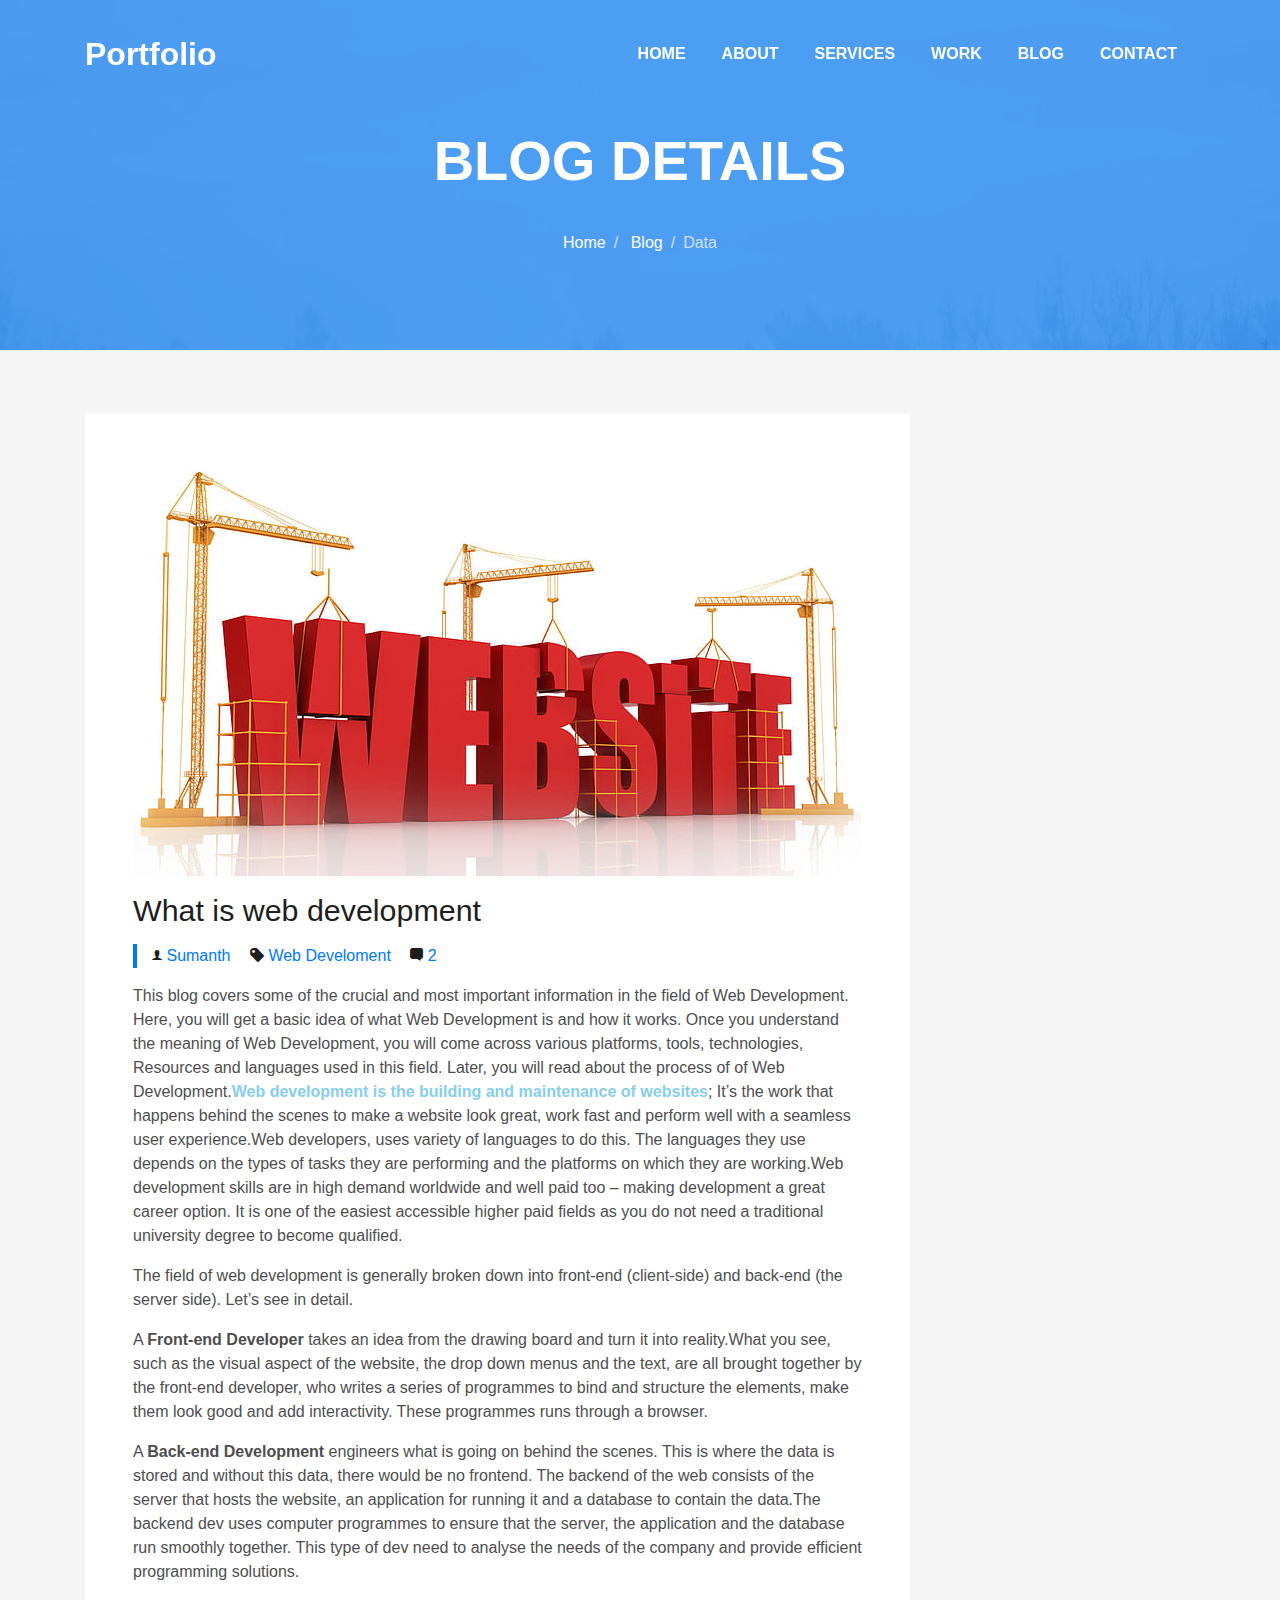
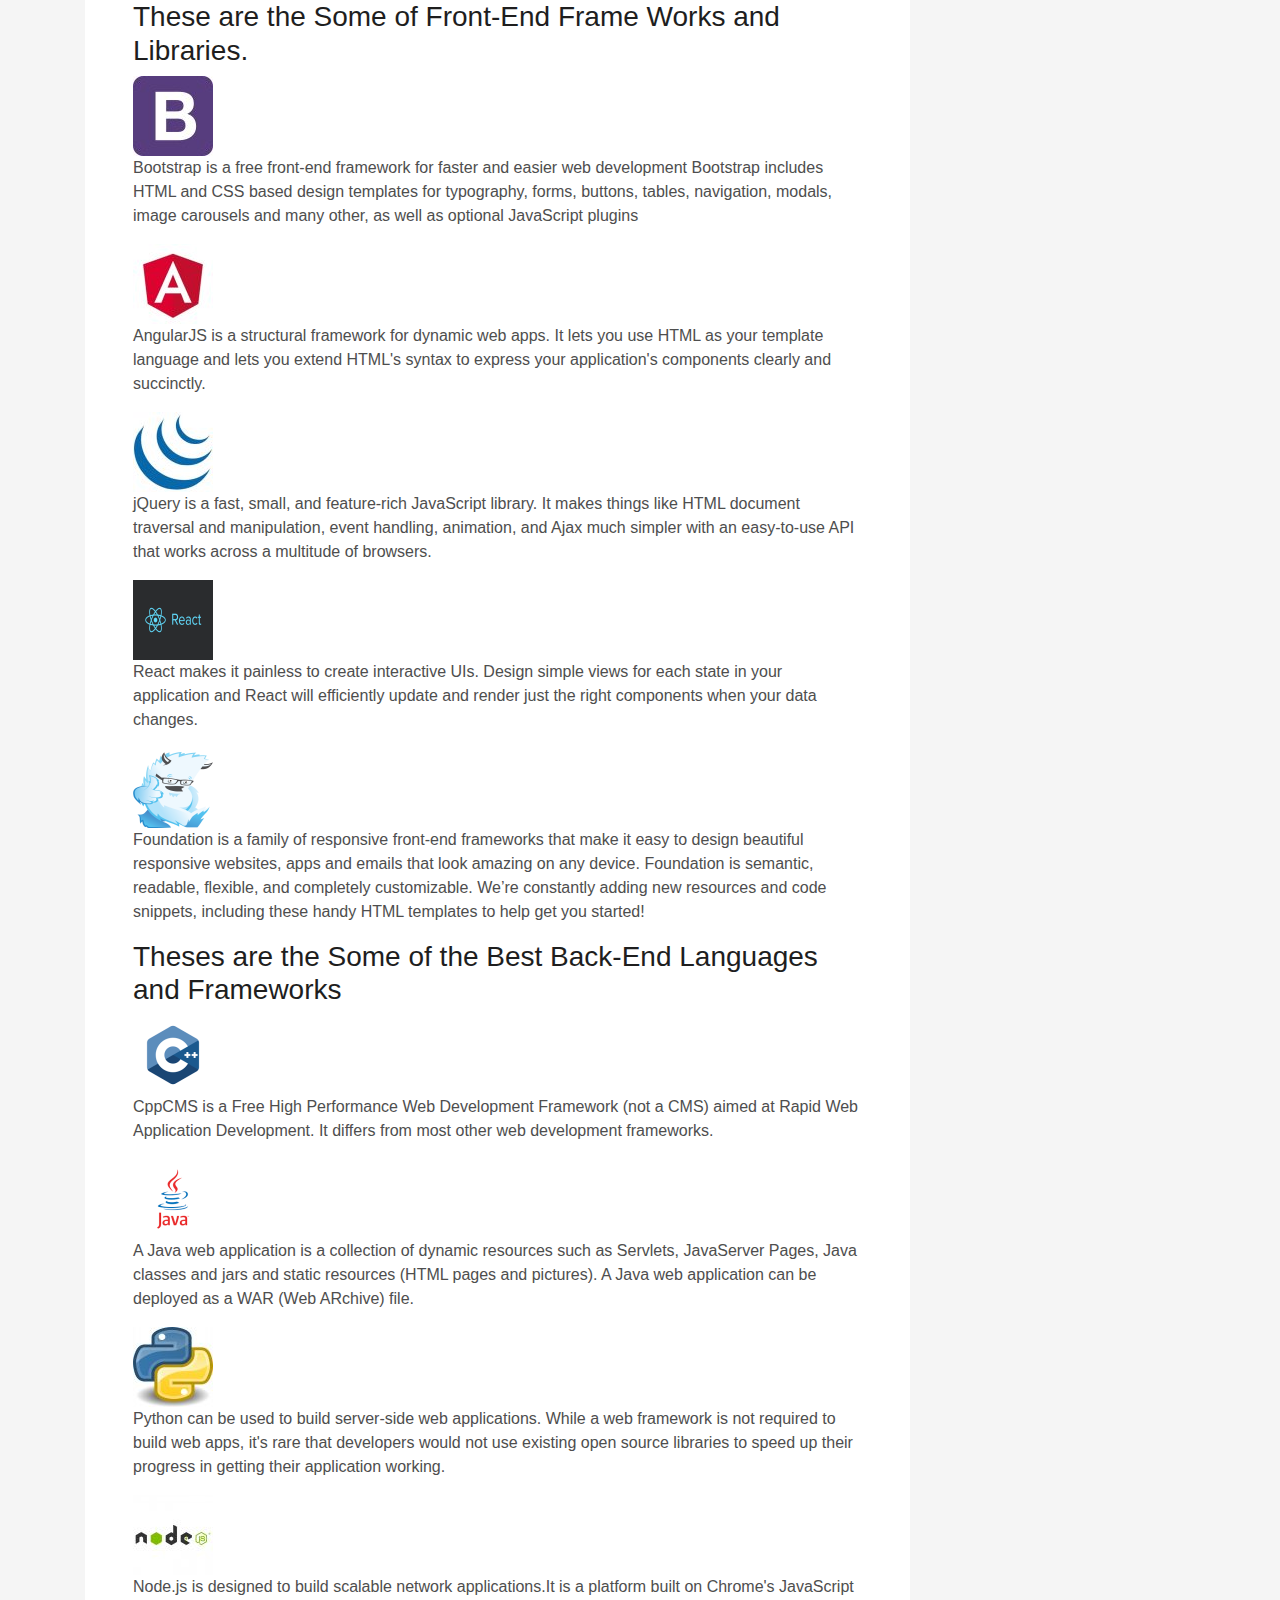
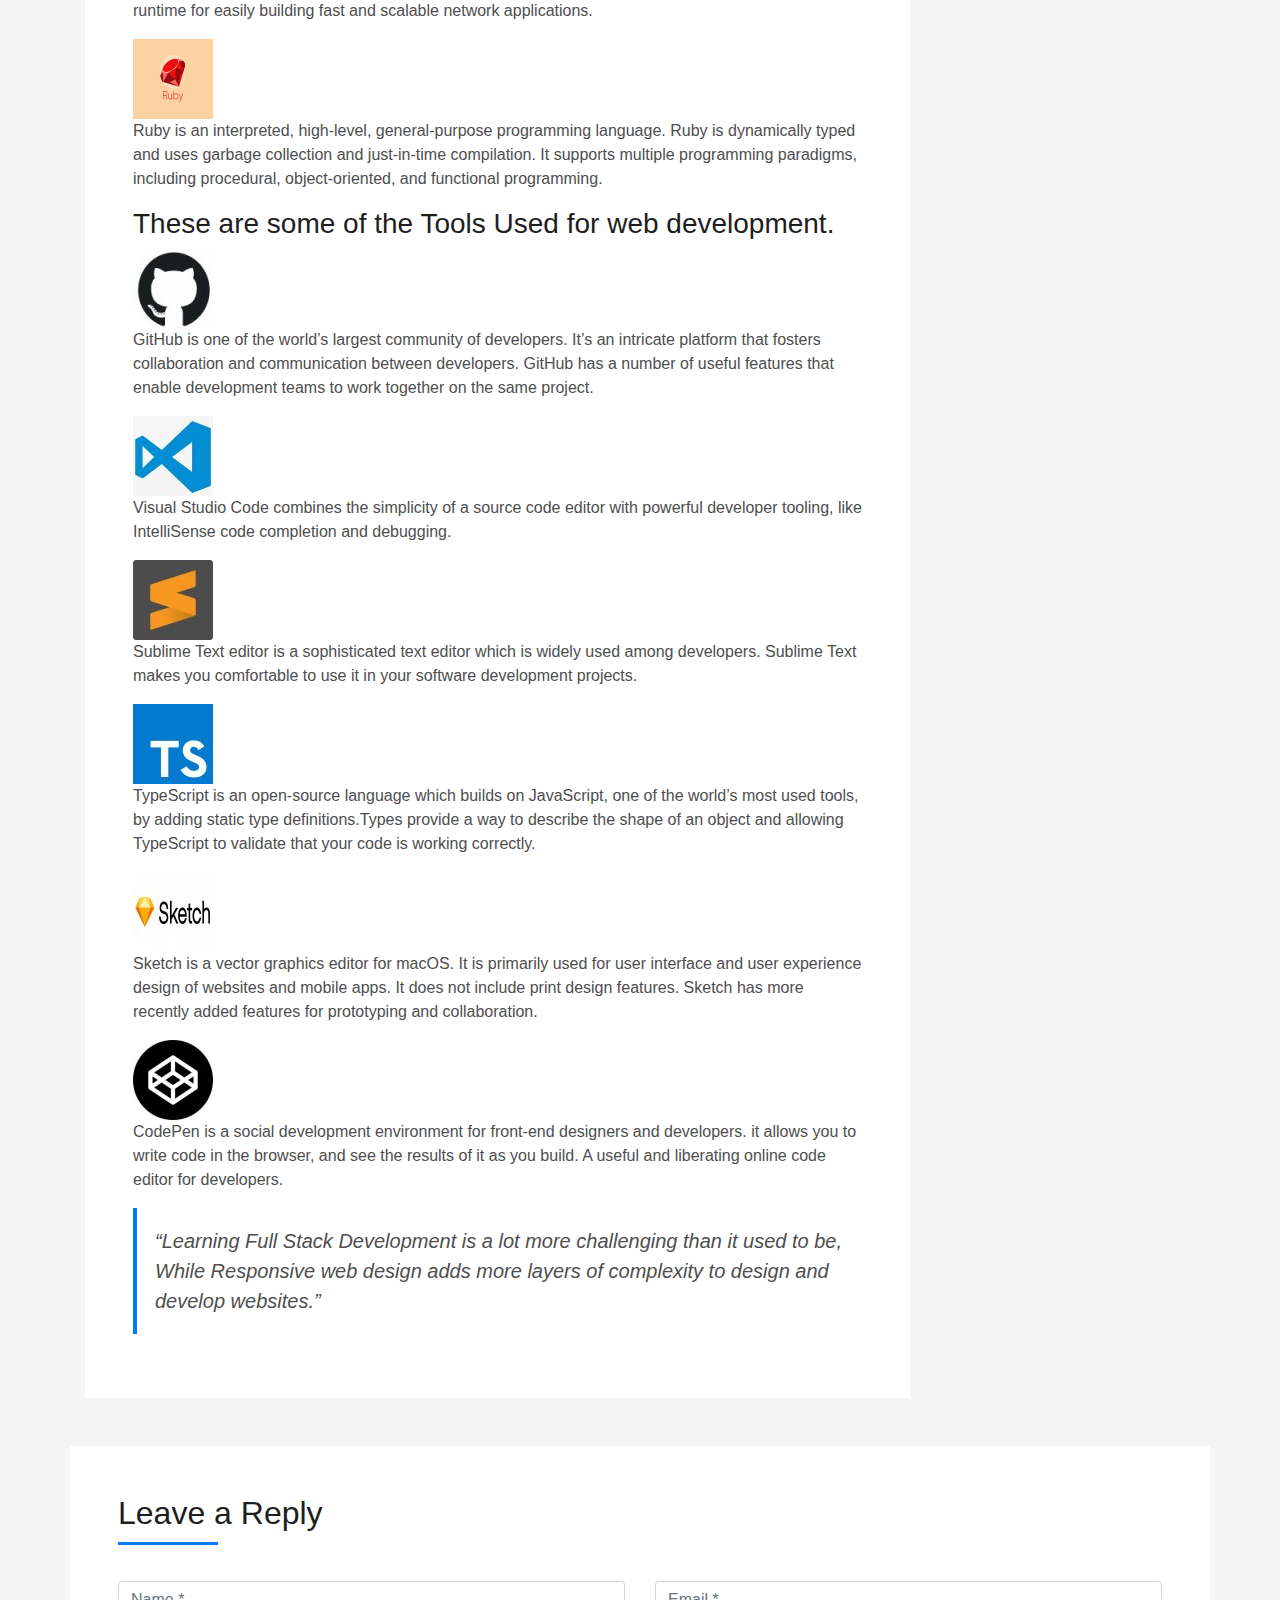
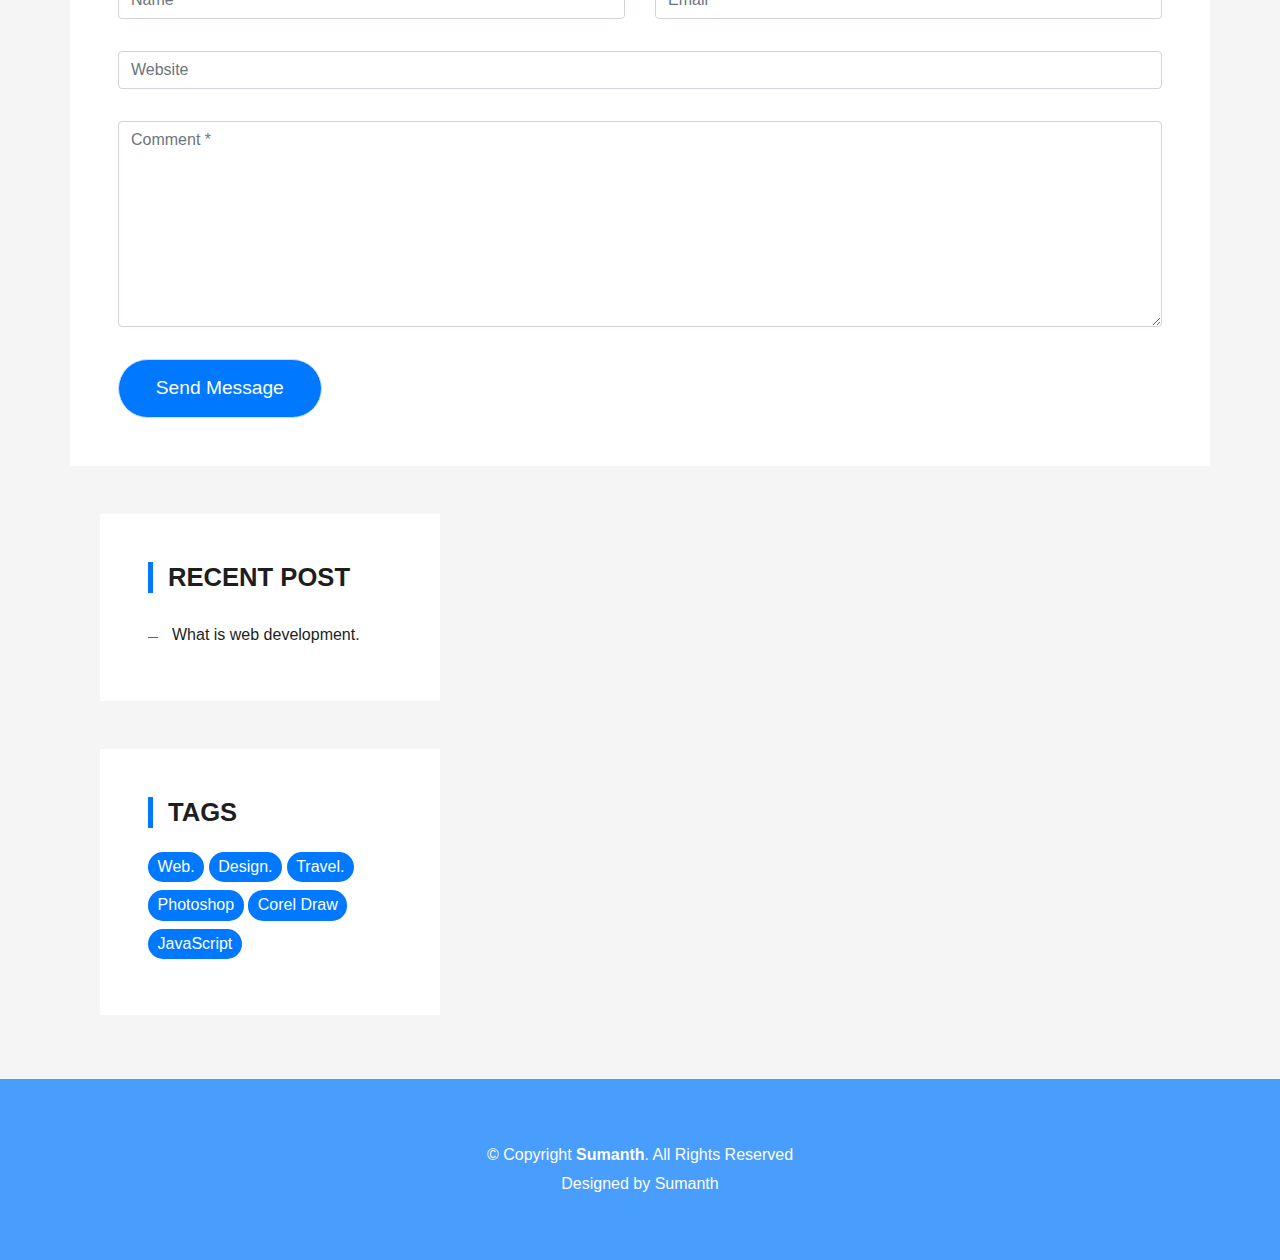
<file: blog-single.html>
<!DOCTYPE html>
<html lang="en">
<head>
  <meta charset="utf-8">
  <title>Blog</title>
  <meta content="width=device-width, initial-scale=1.0" name="viewport">
  <meta content="" name="keywords">
  <meta content="" name="description">

  <!-- Favicons -->
  <link href="img/favicon.png" rel="icon">
  <link href="img/apple-touch-icon.png" rel="apple-touch-icon">

  <!-- Bootstrap CSS File -->
  <link href="lib/bootstrap/css/bootstrap.min.css" rel="stylesheet">

  <!-- Libraries CSS Files -->
  <link href="lib/font-awesome/css/font-awesome.min.css" rel="stylesheet">
  <link href="lib/animate/animate.min.css" rel="stylesheet">
  <link href="lib/ionicons/css/ionicons.min.css" rel="stylesheet">
  <link href="lib/owlcarousel/assets/owl.carousel.min.css" rel="stylesheet">
  <link href="lib/lightbox/css/lightbox.min.css" rel="stylesheet">

  <!-- Main Stylesheet File -->
  <link href="css/style.css" rel="stylesheet">

  <!-- =======================================================
   
    Name: Blog on Portfolio
   
  ======================================================= -->
</head>

<body>
  <!--/ Nav Star /-->
  <nav class="navbar navbar-b navbar-trans navbar-expand-md fixed-top" id="mainNav">
    <div class="container">
      <a class="navbar-brand js-scroll" href="index.html">Portfolio</a>
      <button class="navbar-toggler collapsed" type="button" data-toggle="collapse" data-target="#navbarDefault"
        aria-controls="navbarDefault" aria-expanded="false" aria-label="Toggle navigation">
        <span></span>
        <span></span>
        <span></span>
      </button>
      <div class="navbar-collapse collapse justify-content-end" id="navbarDefault">
        <ul class="navbar-nav">
          <li class="nav-item">
            <a class="nav-link js-scroll" href="index.html">Home</a>
          </li>
          <li class="nav-item">
            <a class="nav-link js-scroll" href="index.html/#about">About</a>
          </li>
          <li class="nav-item">
            <a class="nav-link js-scroll" href="/index.html/nav-link js-scroll">Services</a>
          </li>
          <li class="nav-item">
            <a class="nav-link js-scroll" href="#">Work</a>
          </li>
          <li class="nav-item">
            <a class="nav-link js-scroll" href="#">Blog</a>
          </li>
          <li class="nav-item">
            <a class="nav-link js-scroll" href="#">Contact</a>
          </li>
        </ul>
      </div>
    </div>
  </nav>
  <!--/ Nav End /-->

  <!--/ Intro Skew Star /-->
  <div class="intro intro-single route bg-image" style="background-image: url(img/overlay-bg.jpg)">
    <div class="overlay-mf"></div>
    <div class="intro-content display-table">
      <div class="table-cell">
        <div class="container">
          <h2 class="intro-title mb-4">Blog Details</h2>
          <ol class="breadcrumb d-flex justify-content-center">
            <li class="breadcrumb-item">
              <a href="#">Home</a>
            </li>
            <li class="breadcrumb-item">
              <a href="#">Blog</a>
            </li>
            <li class="breadcrumb-item active">Data</li>
          </ol>
        </div>
      </div>
    </div>
  </div>
  <!--/ Intro Skew End /-->

  <!--/ Section Blog-Single Star /-->
  <section class="blog-wrapper sect-pt4" id="blog">
    <div class="Images">
    <div class="container">
      <div class="row">
        <div class="col-md-9">
          <div class="post-box">
            <div class="post-thumb">
              <img src="img/website.jpg" class="img-fluid" alt="">
            </div>
            <div class="post-meta">
              <h1 class="article-title">What is web development</h1>
              <ul>
                <li>
                  <span class="ion-ios-person"></span>
                  <a href="#">Sumanth</a>
                </li>
                <li>
                  <span class="ion-pricetag"></span>
                  <a href="#">Web Develoment</a>
                </li>
                <li>
                  <span class="ion-chatbox"></span>
                  <a href="#">2</a>
                </li>
              </ul>
            </div>
            <div class="article-content">
              <p>
                This blog covers some of the crucial and most important information in the field of Web Development. Here, you will get a basic idea of what Web Development is and how it works. Once you understand the meaning of Web Development, you will come across various platforms, tools, technologies, Resources and languages used in this field. Later, you will read about the process of of Web Development.<b style="color: skyblue">Web development is the building and maintenance of websites</b>; It’s the work that happens behind the scenes to make a website look great, work fast and perform well with a seamless user experience.Web developers, uses variety of languages to do this. The languages they use depends on the types of tasks they are performing and the platforms on which they are working.Web development skills are in high demand worldwide and well paid too – making development a great career option. It is one of the easiest accessible higher paid fields as you do not need a traditional university degree to become qualified.
              </p>

              <p>
               
                The field of web development is generally broken down into front-end (client-side) and back-end (the server side). Let’s see in detail.
              </p>
              <p>
               A <b>Front-end Developer</b> takes  an idea from the drawing board and turn it into reality.What you see, such as the visual aspect of the website, the drop down menus and the text, are all brought together by the front-end developer, who writes a series of programmes to bind and structure the elements, make them look good and add interactivity. These programmes runs through a browser.
              </p>
              
              <p>
               A <b>Back-end Development</b> engineers what is going on behind the scenes. This is where the data is stored and without this data, there would be no frontend. The backend of the web consists of the server that hosts the website, an application for running it and a database to contain the data.The backend dev uses computer programmes to ensure that the server, the application and the database run smoothly together. This type of dev need to analyse the needs of the company and provide efficient programming solutions. 
              </p>

              


              <h3>These are the Some of Front-End Frame Works and Libraries.</h3>
              
              <img src="img/Bootstrap.jpg">
                 <p>
                   Bootstrap is a free front-end framework for faster and easier web development
                   Bootstrap includes HTML and CSS based design templates for typography, forms, buttons, tables, navigation, modals, image carousels and many other, as well as optional JavaScript plugins
                 </p>

              <img src="img/Angularjs.jpg">
                 <P>
                   AngularJS is a structural framework for dynamic web apps. It lets you use HTML as your template language and lets you extend HTML's syntax to express your application's components clearly and succinctly.
                 </P>

              <img src="img/Jquery.jpg">
                 <p>
                   jQuery is a fast, small, and feature-rich JavaScript library. It makes things like HTML document traversal and manipulation, event handling, animation, and Ajax much simpler with an easy-to-use API that works across a multitude of browsers. 
                 </p>

                 <img src="img/ReactJs.png">

                 <p>React makes it painless to create interactive UIs. Design simple views for each state in your application and React will efficiently update and render just the right components when your data changes.</p>

                 <img src="img/Foundation.png">
                 <p>Foundation is a family of responsive front-end frameworks that make it easy to design beautiful responsive websites, apps and emails that look amazing on any device. Foundation is semantic, readable, flexible, and completely customizable. We’re constantly adding new resources and code snippets, including these handy HTML templates to help get you started!</p>

                 <h3>Theses are the Some of the Best Back-End Languages and Frameworks</h3>
                 
                 <img src="img/C++.png">

                 <p>CppCMS is a Free High Performance Web Development Framework (not a CMS) aimed at Rapid Web Application Development. It differs from most other web development frameworks. </p>

                 <img src="img/Java.png">
                 
                 <p>A Java web application is a collection of dynamic resources such as Servlets, JavaServer Pages, Java classes and jars and static resources (HTML pages and pictures). A Java web application can be deployed as a WAR (Web ARchive) file.</p>

                 <img src="img/Python.jpg">
                 <p>Python can be used to build server-side web applications. While a web framework is not required to build web apps, it's rare that developers would not use existing open source libraries to speed up their progress in getting their application working.</p>

                 <img src="img/NodeJs.jpg">

                 <p>Node.js is designed to build scalable network applications.It is a platform built on Chrome's JavaScript runtime for easily building fast and scalable network applications. </p>

                 <img src="img/Ruby.png">
                 <p>Ruby is an interpreted, high-level, general-purpose programming language. Ruby is dynamically typed and uses garbage collection and just-in-time compilation. It supports multiple programming paradigms, including procedural, object-oriented, and functional programming.</p>

                 <h3>These are  some of the Tools Used for web development.</h3>





                <img src="img/Github.jpg" class="img1">
                <p>
                  GitHub is one of the world’s largest community of developers. It’s an intricate platform that fosters collaboration and communication between developers. GitHub has a number of useful features that enable development teams to work together on the same project.
                </p>

                 
                 <img src="img/VisualStudiocode.jpg">
                 <p>
                   Visual Studio Code combines the simplicity of a source code editor with powerful developer tooling, like IntelliSense code completion and debugging.
                 </p>
                 <img src="img/Sublimetext.jpg">
                 <p>
                   Sublime Text editor is a sophisticated text editor which is widely used among developers. Sublime Text  makes you comfortable to use it in your software development projects.
                 </p>
                 
                 <img src="img/Typescript.jpg">
                 <p>
                   TypeScript is an open-source language which builds on JavaScript, one of the world’s most used tools, by adding static type definitions.Types provide a way to describe the shape of an object and allowing TypeScript to validate that your code is working correctly.
                 </p>
                 <img src="img/Sketch.jpg">
                 <p>
                   Sketch is a vector graphics editor for macOS. It is primarily used for user interface and user experience design of websites and mobile apps. It does not include print design features. Sketch has more recently added features for prototyping and collaboration. 
                 </p>
                 
                 <img src="img/Codepen.jpg">
                 <P>
                   CodePen is a social development environment for front-end designers and developers. it allows you to write code in the browser, and see the results of it as you build. A useful and liberating online code editor for developers. 
                 </P>

          
              
              <blockquote class="blockquote">
                <p class="mb-0">“Learning Full Stack Development is a lot more challenging than it used to be, While Responsive web design adds more layers of complexity to design and develop websites.”</p>
              </blockquote>
              
            </div>
          </div>
          </div>
          
          
          <div class="form-comments">
            <div class="title-box-2">
              <h3 class="title-left">
                Leave a Reply
              </h3>
            </div>
            <form class="form-mf">
              <div class="row">
                <div class="col-md-6 mb-3">
                  <div class="form-group">
                    <input type="text" class="form-control input-mf" id="inputName" placeholder="Name *" required>
                  </div>
                </div>
                <div class="col-md-6 mb-3">
                  <div class="form-group">
                    <input type="email" class="form-control input-mf" id="inputEmail1" placeholder="Email *" required>
                  </div>
                </div>
                <div class="col-md-12 mb-3">
                  <div class="form-group">
                    <input type="url" class="form-control input-mf" id="inputUrl" placeholder="Website">
                  </div>
                </div>
                <div class="col-md-12 mb-3">
                  <div class="form-group">
                    <textarea id="textMessage" class="form-control input-mf" placeholder="Comment *" name="message"
                      cols="45" rows="8" required></textarea>
                  </div>
                </div>
                <div class="col-md-12">
                  <button type="submit" class="button button-a button-big button-rouded">Send Message</button>
                </div>
              </div>
            </form>
          </div>
        </div>
        <div class="col-md-4">
          <!-- Search has removed-->
          <div class="widget-sidebar">
            <h5 class="sidebar-title">Recent Post</h5>
            <div class="sidebar-content">
              <ul class="list-sidebar">
                <li>
                  <a href="#">What is web development.</a>
                </li>
              </ul>
            </div>
          </div>
               
          <div class="widget-sidebar widget-tags">
            <h5 class="sidebar-title">Tags</h5>
            <div class="sidebar-content">
              <ul>
                <li>
                  <a href="#">Web.</a>
                </li>
                <li>
                  <a href="#">Design.</a>
                </li>
                <li>
                  <a href="#">Travel.</a>
                </li>
                <li>
                  <a href="#">Photoshop</a>
                </li>
                <li>
                  <a href="#">Corel Draw</a>
                </li>
                <li>
                  <a href="#">JavaScript</a>
                </li>
              </ul>
            </div>
          </div>
        </div>
      </div>
    </div>
  </section>
  <!--/ Section Blog-Single End /-->

  <!--/ Section Contact-Footer Star /-->
  <section class="paralax-mf footer-paralax bg-image sect-mt4 route" style="background-image: url(img/overlay-bg.jpg)">
    <div class="overlay-mf"></div>
    <footer>
      <div class="container">
        <div class="row">
          <div class="col-sm-12">
            <div class="copyright-box">
              <p class="copyright">&copy; Copyright <strong>Sumanth</strong>. All Rights Reserved</p>
              <div class="credits">
                
                Designed by Sumanth
              </div>
            </div>
          </div>
        </div>
      </div>
    </footer>
  </section>
  <!--/ Section Contact-footer End /-->

  
  <div id="preloader"></div>

  <!-- JavaScript Libraries -->
  <script src="lib/jquery/jquery.min.js"></script>
  <script src="lib/jquery/jquery-migrate.min.js"></script>
  <script src="lib/popper/popper.min.js"></script>
  <script src="lib/bootstrap/js/bootstrap.min.js"></script>
  <script src="lib/easing/easing.min.js"></script>
  <script src="lib/counterup/jquery.waypoints.min.js"></script>
  <script src="lib/counterup/jquery.counterup.js"></script>
  <script src="lib/owlcarousel/owl.carousel.min.js"></script>
  <script src="lib/lightbox/js/lightbox.min.js"></script>
  <script src="lib/typed/typed.min.js"></script>
  <!-- Contact Form JavaScript File -->
  <script src="contactform/contactform.js"></script>

  <!-- Template Main Javascript File -->
  <script src="js/main.js"></script>

</body>
</html>
</file>
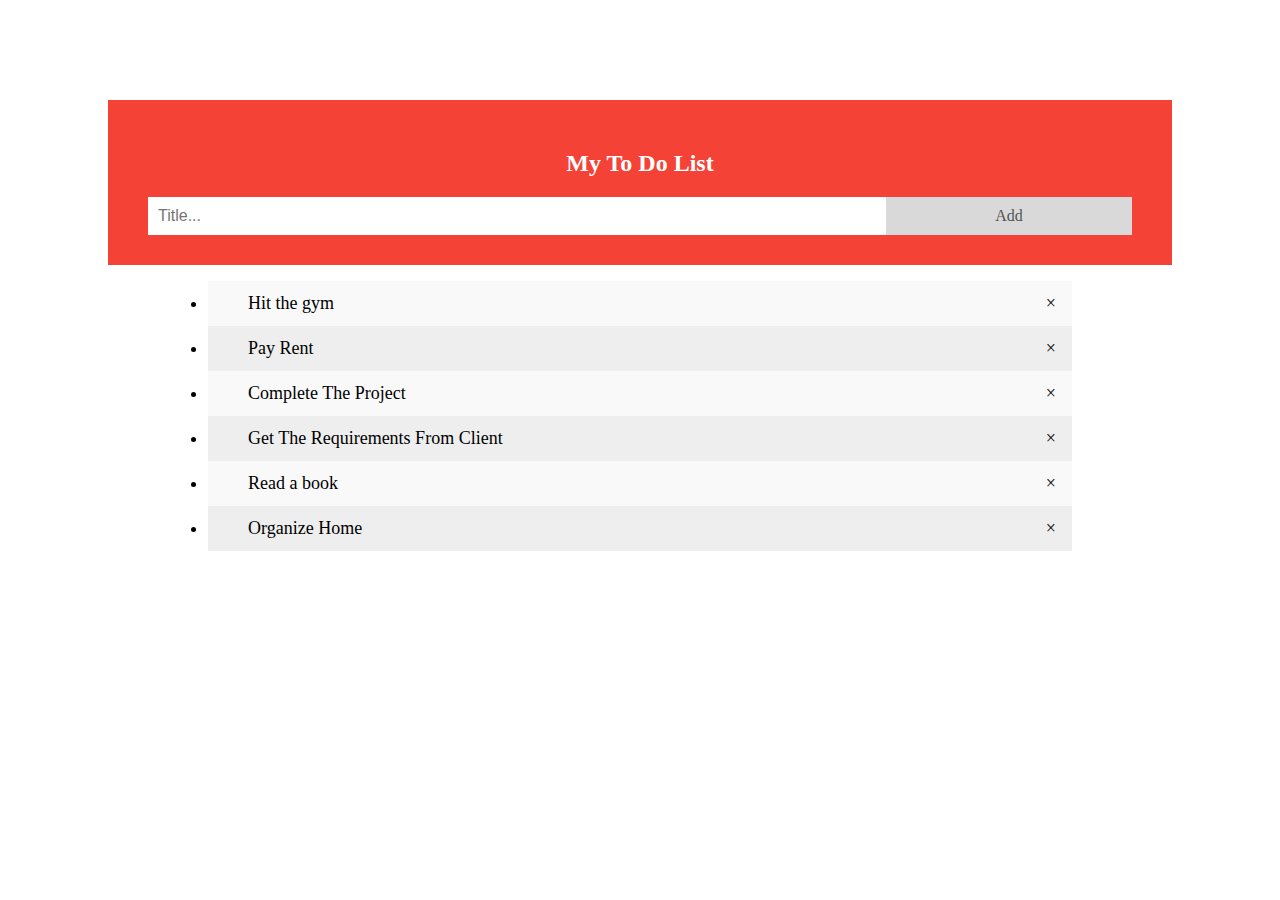
<file: demo.html>
<!DOCTYPE html>
<html>
<head>
<style>
* {
  box-sizing: border-box;
}

ul {
  margin-right: 100px;
  margin-left: 100px;
  margin-bottom: 100px;
  
  padding-right: 100px;
  padding-left: 100px;
  padding-left: 100px;
}

ul li {
  cursor: pointer;
  position: relative;
  padding: 12px 8px 12px 40px;
  background: #eee;
  font-size: 18px;
  transition: 0.2s;

  
  -webkit-user-select: none;
  -moz-user-select: none;
  -ms-user-select: none;
  user-select: none;
}

ul li:nth-child(odd) {
  background: #f9f9f9;
}

ul li:hover {
  background: #ddd;
}

ul li.checked {
  background: #888;
  color: #fff;
  text-decoration: line-through;
}

ul li.checked::before {
  content: '';
  position: absolute;
  border-color: #fff;
  border-style: solid;
  border-width: 0 2px 2px 0;
  top: 10px;
  left: 16px;
  transform: rotate(45deg);
  height: 15px;
  width: 7px;
}

.close {
  position: absolute;
  right: 0;
  top: 0;
  padding: 12px 16px 12px 16px;
}

.close:hover {
  background-color: #f44336;
  color: white;
}

.header {

  margin-top:100px;
  margin-right: 100px;
  margin-left: 100px;
  padding: 100px;
  padding-right: 100px;
  padding-left: 100px;
  background-color: #f44336;
  padding: 30px 40px;
  color: white;
  text-align: center;
}

.header:after {
  content: "";
  display: table;
  clear: both;
}

input {
  margin: 0;
  border: none;
  border-radius: 0;
  width: 75%;
  padding: 10px;
  float: left;
  font-size: 16px;
}

.addBtn {
  padding: 10px;
  width: 25%;
  background: #d9d9d9;
  color: #555;
  float: left;
  text-align: center;
  font-size: 16px;
  cursor: pointer;
  transition: 0.3s;
  border-radius: 0;
}

.addBtn:hover {
  background-color: #bbb;
}
  
</style>
</head>
<body>
<div id="myDIV" class="header">
  <h2>My To Do List</h2>
  <input type="text" id="myInput" placeholder="Title...">
  <span onclick="newElement()" class="addBtn">Add</span>
</div>

<ul id="myUL">
  <li>Hit the gym</li>
  <li >Pay Rent</li>
  <li>Complete The Project</li>
  <li>Get The Requirements From Client</li>
  <li>Read a book</li>
  <li>Organize Home</li>
</ul>
</body>

<script type="text/javascript">
	
	var myNodelist = document.getElementsByTagName("LI");
var i;
for (i = 0; i < myNodelist.length; i++) {
  var span = document.createElement("SPAN");
  var txt = document.createTextNode("\u00D7");
  span.className = "close";
  span.appendChild(txt);
  myNodelist[i].appendChild(span);
}

var close = document.getElementsByClassName("close");
var i;
for (i = 0; i < close.length; i++) {
  close[i].onclick = function() {
    var div = this.parentElement;
    div.style.display = "none";
  }
}

var list = document.querySelector('ul');
list.addEventListener('click', function(ev) {
  if (ev.target.tagName === 'LI') {
    ev.target.classList.toggle('checked');
  }
}, false);

function newElement() {
  var li = document.createElement("li");
  var inputValue = document.getElementById("myInput").value;
  var t = document.createTextNode(inputValue);
  li.appendChild(t);
  if (inputValue === '') {
    alert("You must write something!");
  } else {
    document.getElementById("myUL").appendChild(li);
  }
  document.getElementById("myInput").value = "";

  var span = document.createElement("SPAN");
  var txt = document.createTextNode("\u00D7");
  span.className = "close";
  span.appendChild(txt);
  li.appendChild(span);

  for (i = 0; i < close.length; i++) {
    close[i].onclick = function() {
      var div = this.parentElement;
      div.style.display = "none";
    }
  }
}
</script>
</html>
</file>
<file: css/style.css>
/*======================================
//--//-->   STYLES GENERALES
======================================*/

body {
  background-color: #f5f5f5;
  color: #4e4e4e;
}

h1,
h2,
h3,
h4,
h5,
h6 {
  color: #1e1e1e;
}

a {
  color: #1e1e1e;
  transition: all 0.5s ease-in-out;
}

a:hover {
  color: #0078ff;
  text-decoration: none;
  transition: all 0.5s ease-in-out;
}

.p-r {
  position: relative;
}

.color-a {
  color: #0078ff;
}

.color-d {
  color: #f5f5f5;
}

.color-text-a {
  color: #4e4e4e;
}

.box-shadow,
.paralax-mf,
.service-box,
.work-box,
.card-blog {
  box-shadow: 0 13px 8px -10px rgba(0, 0, 0, 0.1);
}

.box-shadow-a,
.button:hover {
  box-shadow: 0 0 0 4px #cde1f8;
}

.display-5 {
  font-size: 2.5rem;
  font-weight: 300;
  line-height: 1.1;
}

.display-6 {
  font-size: 2rem;
  font-weight: 300;
  line-height: 1.1;
}

.avatar {
  width: 32px;
  height: 32px;
  margin-right: 4px;
  overflow: hidden;
}

.bg-image {
  background-repeat: no-repeat;
  background-attachment: fixed;
  background-size: cover;
  background-position: center center;
}

.overlay-mf {
  background-color: #0078ff;
}

.overlay-mf {
  position: absolute;
  top: 0;
  left: 0px;
  padding: 0;
  height: 100%;
  width: 100%;
  opacity: .7;
}

.paralax-mf {
  position: relative;
  padding: 8rem 0;
}

.display-table {
  width: 100%;
  height: 100%;
  display: table;
}

.table-cell {
  display: table-cell;
  vertical-align: middle;
}

/*--/ Sections /--*/

.sect-4 {
  padding: 4rem 0;
}

.sect-pt4 {
  padding-top: 4rem;
}

.sect-mt4 {
  margin-top: 4rem;
}

/*--/ Title s /--*/

.title-s {
  font-weight: 600;
  color: #1e1e1e;
  font-size: 1.1rem;
}

/*--/ Title A /--*/

.title-box {
  margin-bottom: 4rem;
}

.title-a {
  font-size: 3rem;
  font-weight: bold;
  text-transform: uppercase;
}

.subtitle-a {
  color: #4e4e4e;
}

.line-mf {
  width: 40px;
  height: 5px;
  background-color: #0078ff;
  margin: 0 auto;
}

/*--/ Title Left /--*/

.title-box-2 {
  margin-bottom: 3rem;
}

.title-left {
  font-size: 2rem;
  position: relative;
}

.title-left:before {
  content: '';
  position: absolute;
  height: 3px;
  background-color: #0078ff;
  width: 100px;
  bottom: -12px;
}

/*------/ Box /------*/

.box-pl2 {
  padding-left: 2rem;
}

.box-shadow-full {
  padding: 3rem 1.25rem;
  position: relative;
  background-color: #fff;
  margin-bottom: 3rem;
  z-index: 2;
  box-shadow: 0 1px 1px 0 rgba(0, 0, 0, 0.06), 0 2px 5px 0 rgba(0, 0, 0, 0.2);
}

/*------/ Socials /------*/

.socials {
  padding: 1.5rem 0;
}

.socials ul li {
  display: inline-block;
}

.socials .ico-circle {
  height: 40px;
  width: 40px;
  font-size: 1.7rem;
  border-radius: 50%;
  line-height: 1.4;
  margin: 0 15px 0 0;
  box-shadow: 0 0 0 3px #0078ff;
  transition: all 500ms ease;
}

.socials .ico-circle:hover {
  background-color: #0078ff;
  color: #fff;
  box-shadow: 0 0 0 3px #cde1f8;
  transition: all 500ms ease;
}

/*------/ Ul resect /------*/

.ul-resect,
.socials ul,
.list-ico,
.blog-wrapper .post-meta ul,
.box-comments .list-comments,
.widget-sidebar .list-sidebar,
.widget-tags ul {
  list-style: none;
  padding-left: 0;
  margin-bottom: 0;
}

.list-ico {
  line-height: 2;
}

.list-ico span {
  color: #0078ff;
  margin-right: 10px;
}

/*------/ Ico Circle /------*/

.ico-circle {
  height: 100px;
  width: 100px;
  font-size: 2rem;
  border-radius: 50%;
  line-height: 1.55;
  margin: 0 auto;
  text-align: center;
  box-shadow: 0 0 0 10px #0078ff;
  display: block;
}

/*------/ Owl Carousel /------*/

.owl-theme .owl-dots {
  text-align: center;
  margin-top: 18px;
}

.owl-theme .owl-dots .owl-dot {
  display: inline-block;
}

.owl-theme .owl-dots .owl-dot span {
  width: 18px;
  height: 7px;
  margin: 5px 5px;
  background: #cde1f8;
  border: 0px solid #cde1f8;
  display: block;
  transition: all 0.6s ease-in-out;
  cursor: pointer;
}

.owl-theme .owl-dots .owl-dot:hover span {
  background-color: #cde1f8;
}

.owl-theme .owl-dots .owl-dot.active span {
  background-color: #1B1B1B;
  width: 25px;
}

/*--/ Scrolltop s /--*/

.scrolltop-mf {
  position: relative;
  display: none;
}

.scrolltop-mf span {
  z-index: 999;
  position: fixed;
  width: 42px;
  height: 42px;
  background-color: #0078ff;
  opacity: .7;
  font-size: 1.6rem;
  line-height: 1.5;
  text-align: center;
  color: #fff;
  top: auto;
  left: auto;
  right: 30px;
  bottom: 50px;
  cursor: pointer;
  border-radius: 50%;
}

/* Back to top button */

.back-to-top {
  position: fixed;
  display: none;
  background: #0078ff;
  color: #fff;
  width: 44px;
  height: 44px;
  text-align: center;
  line-height: 1;
  font-size: 16px;
  border-radius: 50%;
  right: 15px;
  bottom: 15px;
  transition: background 0.5s;
  z-index: 11;
}

.back-to-top i {
  padding-top: 12px;
  color: #fff;
}

/* Prelaoder */

#preloader {
  position: fixed;
  top: 0;
  left: 0;
  right: 0;
  bottom: 0;
  z-index: 9999;
  overflow: hidden;
  background: #fff;
}

#preloader:before {
  content: "";
  position: fixed;
  top: calc(50% - 30px);
  left: calc(50% - 30px);
  border: 6px solid #f2f2f2;
  border-top: 6px solid #0078ff;
  border-radius: 50%;
  width: 60px;
  height: 60px;
  -webkit-animation: animate-preloader 1s linear infinite;
  animation: animate-preloader 1s linear infinite;
}

@-webkit-keyframes animate-preloader {
  0% {
    -webkit-transform: rotate(0deg);
    transform: rotate(0deg);
  }

  100% {
    -webkit-transform: rotate(360deg);
    transform: rotate(360deg);
  }
}

@keyframes animate-preloader {
  0% {
    -webkit-transform: rotate(0deg);
    transform: rotate(0deg);
  }

  100% {
    -webkit-transform: rotate(360deg);
    transform: rotate(360deg);
  }
}

/*======================================
//--//-->   NAVBAR
======================================*/

.navbar-b {
  transition: all .5s ease-in-out;
  background-color: transparent;
  padding-top: 1.563rem;
  padding-bottom: 1.563rem;
}

.navbar-b.navbar-reduce {
  box-shadow: 0px 6px 9px 0px rgba(0, 0, 0, 0.06);
}

.navbar-b.navbar-trans .nav-item,
.navbar-b.navbar-reduce .nav-item {
  position: relative;
  padding-right: 10px;
  padding-left: 0;
}

.navbar-b.navbar-trans .nav-link,
.navbar-b.navbar-reduce .nav-link {
  color: #fff;
  text-transform: uppercase;
  font-weight: 600;
}

.navbar-b.navbar-trans .nav-link:before,
.navbar-b.navbar-reduce .nav-link:before {
  content: '';
  position: absolute;
  margin-left: 0px;
  width: 0%;
  bottom: 0;
  left: 0;
  height: 2px;
  transition: all 500ms ease;
}

.navbar-b.navbar-trans .nav-link:hover,
.navbar-b.navbar-reduce .nav-link:hover {
  color: #1B1B1B;
}

.navbar-b.navbar-trans .nav-link:hover:before,
.navbar-b.navbar-reduce .nav-link:hover:before {
  width: 35px;
}

.navbar-b.navbar-trans .show > .nav-link:before,
.navbar-b.navbar-trans .active > .nav-link:before,
.navbar-b.navbar-trans .nav-link.show:before,
.navbar-b.navbar-trans .nav-link.active:before,
.navbar-b.navbar-reduce .show > .nav-link:before,
.navbar-b.navbar-reduce .active > .nav-link:before,
.navbar-b.navbar-reduce .nav-link.show:before,
.navbar-b.navbar-reduce .nav-link.active:before {
  width: 35px;
}

.navbar-b.navbar-trans .nav-link:before {
  background-color: #fff;
}

.navbar-b.navbar-trans .nav-link:hover {
  color: #fff;
}

.navbar-b.navbar-trans .show > .nav-link,
.navbar-b.navbar-trans .active > .nav-link,
.navbar-b.navbar-trans .nav-link.show,
.navbar-b.navbar-trans .nav-link.active {
  color: #fff;
}

.navbar-b.navbar-reduce {
  transition: all .5s ease-in-out;
  background-color: #fff;
  padding-top: 15px;
  padding-bottom: 15px;
}

.navbar-b.navbar-reduce .nav-link {
  color: #0078ff;
}

.navbar-b.navbar-reduce .nav-link:before {
  background-color: #0078ff;
}

.navbar-b.navbar-reduce .nav-link:hover {
  color: #0078ff;
}

.navbar-b.navbar-reduce .show > .nav-link,
.navbar-b.navbar-reduce .active > .nav-link,
.navbar-b.navbar-reduce .nav-link.show,
.navbar-b.navbar-reduce .nav-link.active {
  color: #0078ff;
}

.navbar-b.navbar-reduce .navbar-brand {
  color: #0078ff;
}

.navbar-b.navbar-reduce .navbar-toggler span {
  background-color: #1B1B1B;
}

.navbar-b .navbar-brand {
  color: #fff;
  font-size: 2.0rem;
  font-weight: 600;
}

.navbar-b .navbar-nav .dropdown-item.show .dropdown-menu,
.navbar-b .dropdown.show .dropdown-menu,
.navbar-b .dropdown-btn.show .dropdown-menu {
  -webkit-transform: translate3d(0px, 0px, 0px);
  transform: translate3d(0px, 0px, 0px);
  visibility: visible !important;
}

.navbar-b .dropdown-menu {
  margin: 1.12rem 0 0;
  border-radius: 0;
}

.navbar-b .dropdown-menu .dropdown-item {
  padding: .7rem 1.7rem;
  transition: all 500ms ease;
}

.navbar-b .dropdown-menu .dropdown-item:hover {
  background-color: #0078ff;
  color: #fff;
  transition: all 500ms ease;
}

.navbar-b .dropdown-menu .dropdown-item.active {
  background-color: #0078ff;
}

/*--/ Hamburger Navbar /--*/

.navbar-toggler {
  position: relative;
}

.navbar-toggler:focus,
.navbar-toggler:active {
  outline: 0;
}

.navbar-toggler span {
  display: block;
  background-color: #fff;
  height: 3px;
  width: 25px;
  margin-top: 4px;
  margin-bottom: 4px;
  -webkit-transform: rotate(0deg);
  transform: rotate(0deg);
  left: 0;
  opacity: 1;
}

.navbar-toggler span:nth-child(1),
.navbar-toggler span:nth-child(3) {
  transition: -webkit-transform .35s ease-in-out;
  transition: transform .35s ease-in-out;
  transition: transform .35s ease-in-out, -webkit-transform .35s ease-in-out;
}

.navbar-toggler:not(.collapsed) span:nth-child(1) {
  position: absolute;
  left: 12px;
  top: 10px;
  -webkit-transform: rotate(135deg);
  transform: rotate(135deg);
  opacity: 0.9;
}

.navbar-toggler:not(.collapsed) span:nth-child(2) {
  height: 12px;
  visibility: hidden;
  background-color: transparent;
}

.navbar-toggler:not(.collapsed) span:nth-child(3) {
  position: absolute;
  left: 12px;
  top: 10px;
  -webkit-transform: rotate(-135deg);
  transform: rotate(-135deg);
  opacity: 0.9;
}

/*======================================
//--//-->   INTRO
======================================*/

.intro {
  height: 100vh;
  position: relative;
  color: #fff;
}

.intro .intro-content {
  text-align: center;
  position: absolute;
}

.intro .overlay-itro {
  background-color: rgba(0, 0, 0, 0.6);
  position: absolute;
  top: 0;
  left: 0px;
  padding: 0;
  height: 100%;
  width: 100%;
  opacity: .9;
}

.intro .intro-title {
  color: #fff;
  font-weight: 600;
  font-size: 3rem;
}

.intro .intro-subtitle {
  font-size: 1.5rem;
  font-weight: 300;
}

.intro .text-slider-items {
  display: none;
}

.intro-single {
  height: 350px;
}

.intro-single .intro-content {
  margin-top: 30px;
}

.intro-single .intro-title {
  text-transform: uppercase;
  font-size: 3rem;
}

.intro-single .breadcrumb {
  background-color: transparent;
  color: #0078ff;
}

.intro-single .breadcrumb .breadcrumb-item:before {
  color: #cde1f8;
}

.intro-single .breadcrumb .breadcrumb-item.active {
  color: #cde1f8;
}

.intro-single .breadcrumb a {
  color: #fff;
}

/*======================================
//--//-->   ABOUT
======================================*/

.about-mf .box-shadow-full {
  padding-top: 4rem;
  padding-bottom: 4rem;
}


.about-mf .about-img {
  margin-bottom: 2rem;
}

.about-mf .about-img img {
  margin-left: 10px;
  height:250px;
}

.skill-mf span {
  color: #4e4e4e;
}

.skill-mf .progress {
  background-color: #cde1f8;
  margin: .5rem 0 1.2rem 0;
  border-radius: 0;
  height: .7rem;
}

.skill-mf .progress .progress-bar {

  height: .7rem;
  background-color: #0078ff;
  animation:animate 18s ease-in-out forwards;
}
@keyframes animate{
  from {
    width:0;
  }
}



/*======================================
//--//-->   SERVICES
======================================*/

.service-box {
  background-color: #fff;
  padding: 2.5rem 1.3rem;
  border-radius: 1rem;
  margin-bottom: 3rem;
}

.service-box:hover .ico-circle {
  transition: all 500ms ease;
  color: #fff;
  background-color: #0078ff;
  box-shadow: 0 0 0 10px #cde1f8;
}

.service-box .service-ico {
  margin-bottom: 1rem;
  color: #1e1e1e;
}

.service-box .ico-circle {
  transition: all 500ms ease;
  font-size: 4rem;
}

.service-box .s-title {
  font-size: 1.4rem;
  text-transform: uppercase;
  text-align: center;
  padding: .4rem 0;
}

.service-box .s-description {
  color: #4e4e4e;
}

/*======================================
//--//-->   COUNTER
======================================*/

/*======================================
//--//-->   PORTFOLIO
======================================*/

/*======================================
//--//-->   TESTIMONIALS
======================================*/

.testimonials .owl-carousel .owl-item img {
  width: auto;
}

.testimonial-box {
  color: #fff;
  text-align: center;
}

.testimonial-box .author-test {
  margin-top: 1rem;
}

.testimonial-box .author-test img {
  margin: 0 auto;
}

.testimonial-box .author {
  color: #fff;
  text-transform: uppercase;
  font-weight: 600;
  margin: 1rem 0;
  display: block;
  font-size: 1.4rem;
}

.testimonial-box .comit {
  font-size: 2rem;
  color: #0078ff;
  background-color: #fff;
  width: 52px;
  height: 52px;
  display: block;
  margin: 0 auto;
  border-radius: 50%;
  line-height: 1.6;
}

/*======================================
//--//-->   BLOG
======================================*/

.card-blog .card-body {
  position: relative;
}

.card-blog .card-category-box {
  position: absolute;
  text-align: center;
  top: -16px;
  left: 15px;
  right: 15px;
  line-height: 25px;
  overflow: hidden;
}

.card-blog .card-category {
  display: inline-block;
  color: #fff;
  padding: 0 15px 5px;
  overflow: hidden;
  background-color: #0078ff;
  border-radius: 4px;
}

.card-blog .card-category .category {
  color: #fff;
  display: inline-block;
  text-transform: uppercase;
  font-size: .7rem;
  letter-spacing: .1px;
  margin-bottom: 0;
}

.card-blog .card-title {
  font-size: 1.3rem;
  margin-top: .6rem;
}

.card-blog .card-description {
  color: #4e4e4e;
}

.card-blog .post-author {
  display: inline-block;
}

.card-blog .post-date {
  color: #4e4e4e;
  display: inline-block;
  float: right;
}

/*======================================
//--//-->   BLOG-SINGLE
======================================*/
.Image {
        display: flex;
        align-items: center;
        justify-content: center
      }
      img {
        max-width: 100%
      }
      .image {
        flex-basis: 70%;
        order: 2;
      }
      .text {
     
       
      }

.post-box,
.form-comments,
.box-comments,
.widget-sidebar {
  padding: 2rem;
  background-color: #fff;
  margin-bottom: 3rem;
}

.blog-wrapper .article-title {
  font-size: 2.0rem;
}

.blog-wrapper .post-meta {
  margin: 1rem 0;
}

.blog-wrapper .post-meta ul {
  border-left: 4px solid #0078ff;
  margin-top: 1rem;
}

.blog-wrapper .post-meta ul li {
  display: inline-block;
  margin-left: 15px;
}

.blog-wrapper .post-meta ul a {
  color: #0078ff;
}

.blog-wrapper .post-meta ul span {
  color: #1e1e1e;
}

.blog-wrapper .blockquote {
  border-left: 4px solid #0078ff;
  padding: 18px;
  font-style: italic;
}

/*------/ Comments /------*/

.box-comments .list-comments li {
  padding-bottom: 40px;
}

.box-comments .list-comments .comment-avatar {
  display: table-cell;
  vertical-align: top;
}

.box-comments .list-comments .comment-avatar img {
  width: 80px;
  height: 80px;
}

.box-comments .list-comments .comment-author {
  font-size: 1.3rem;
}

.box-comments .list-comments .comment-details {
  display: table-cell;
  vertical-align: top;
  padding-left: 25px;
}

.box-comments .list-comments a {
  color: #0078ff;
}

.box-comments .list-comments span {
  color: #1e1e1e;
  font-style: italic;
}

.box-comments .comment-children {
  margin-left: 40px;
}

/*------/ Sidebar /------*/
.wedget-sidebar{
  float: right;
}
.widget-sidebar .sidebar-title {
  font-size: 1.6rem;
  font-weight: 600;
  border-left: 5px solid #0078ff;
  padding-left: 15px;
  text-transform: uppercase;
  margin-bottom: 1.5rem;
}

.widget-sidebar .list-sidebar li {
  position: relative;
  padding: 6px 0 6px 24px;
}

.widget-sidebar .list-sidebar li:before {
  position: absolute;
  content: "";
  width: 10px;
  height: 1px;
  left: 0;
  background-color: #0078ff;
  top: 20px;
}

.sidebar-search input {
  background-color: #fff;
  border-radius: 0;
  transition: all 0.5s ease-in-out;
}

.sidebar-search .btn-search {
  background-color: #0078ff;
  border-color: #0078ff;
  border-radius: 0;
  padding-left: 20px;
  padding-right: 20px;
}

.widget-tags ul li {
  display: inline-block;
  background-color: #0078ff;
  padding: .2rem .6rem;
  margin-bottom: .5rem;
  border-radius: 15px;
}

.widget-tags ul li a {
  color: #fff;
}

/*======================================
//--//-->   CONTACT
======================================*/

.footer-paralax {
  padding: 4rem 0 0 0;
}

.contact-mf {
  margin-top: 4rem;
}

/*======================================
//--//-->   FOOTER
======================================*/

footer {
  text-align: center;
  color: #fff;
  padding-bottom: 4rem;
}

footer .copyright {
  margin-bottom: .3rem;
}

footer .credits {
  margin-bottom: 0;
}

footer .credits a {
  color: #fff;
}

/*======================================
//--//-->   CONtaCT FORM
======================================*/

#sendmessage {
  color: #0078ff;
  border: 1px solid #0078ff;
  display: none;
  text-align: center;
  padding: 15px;
  font-weight: 600;
  margin-bottom: 15px;
}

#errormessage {
  color: red;
  display: none;
  border: 1px solid red;
  text-align: center;
  padding: 15px;
  font-weight: 600;
  margin-bottom: 15px;
}

#sendmessage.show,
#errormessage.show,
.show {
  display: block;
}

.validation {
  color: red;
  display: none;
  margin: 0 0 20px;
  font-weight: 400;
  font-size: 13px;
}

/*======================================
//--//-->     BUTTON 
======================================*/

.button {
  display: inline-block;
  padding: .3rem .6rem;
  text-align: center;
  vertical-align: middle;
  -webkit-user-select: none;
  -moz-user-select: none;
  -ms-user-select: none;
  user-select: none;
  font-size: 1rem;
  border-radius: .3rem;
  border: 1px solid transparent;
  transition: all 500ms ease;
  cursor: pointer;
}

.button:focus {
  outline: 0;
}

.button:hover {
  background-color: #0062d3;
  color: #fff;
  transition: all 500ms ease;
}

.button-a {
  background-color: #0078ff;
  color: #fff;
  border-color: #cde1f8;
}

.button-big {
  padding: .9rem 2.3rem;
  font-size: 1.2rem;
}

.button-rouded {
  border-radius: 5rem;
}

.btn-lg {
  padding: .5rem 1rem;
  font-size: 1.25rem;
  line-height: 1.5;
  border-radius: .3rem;
}

@media (min-width: 577px) {
  .counter-box {
    margin-bottom: 1.8rem;
  }
}

@media (min-width: 767px) {
  .about-mf .box-pl2 {
    margin-top: 3rem;
    padding-left: 0rem;
  }

  .card-blog {
    margin-bottom: 3rem;
  }

  .contact-mf .box-pl2 {
    margin-top: 3rem;
    padding-left: 0rem;
  }
}

@media (min-width: 768px) {
  .box-shadow-full {
    padding: 3rem;
  }

  .navbar-b.navbar-trans .nav-item,
  .navbar-b.navbar-reduce .nav-item {
    padding-left: 10px;
  }

  .navbar-b.navbar-trans .nav-link:before,
  .navbar-b.navbar-reduce .nav-link:before {
    margin-left: 18px;
  }

  .intro .intro-title {
    font-size: 4.5rem;
  }

  .intro .intro-subtitle {
    font-size: 2.5rem;
  }

  .intro-single .intro-title {
    font-size: 3.5rem;
  }

  .testimonial-box .description {
    padding: 0 5rem;
  }

  .post-box,
  .form-comments,
  .box-comments,
  .widget-sidebar {
    padding: 3rem;
  }

  .blog-wrapper .article-title {
    font-size: 1.9rem;
  }

  .box-comments .list-comments .comment-author {
    font-size: 1.5rem;
  }
}

@media (min-width: 992px) {
  .testimonial-box .description {
    padding: 0 8rem;
  }
}

@media (min-width: 1200px) {
  .testimonial-box .description {
    padding: 0 13rem;
  }
}

@media (max-width: 1024px) {
  .bg-image {
    background-attachment: scroll;
  }
}

@media (max-width: 768px) {
  .back-to-top {
    bottom: 15px;
  }
}
</file>
